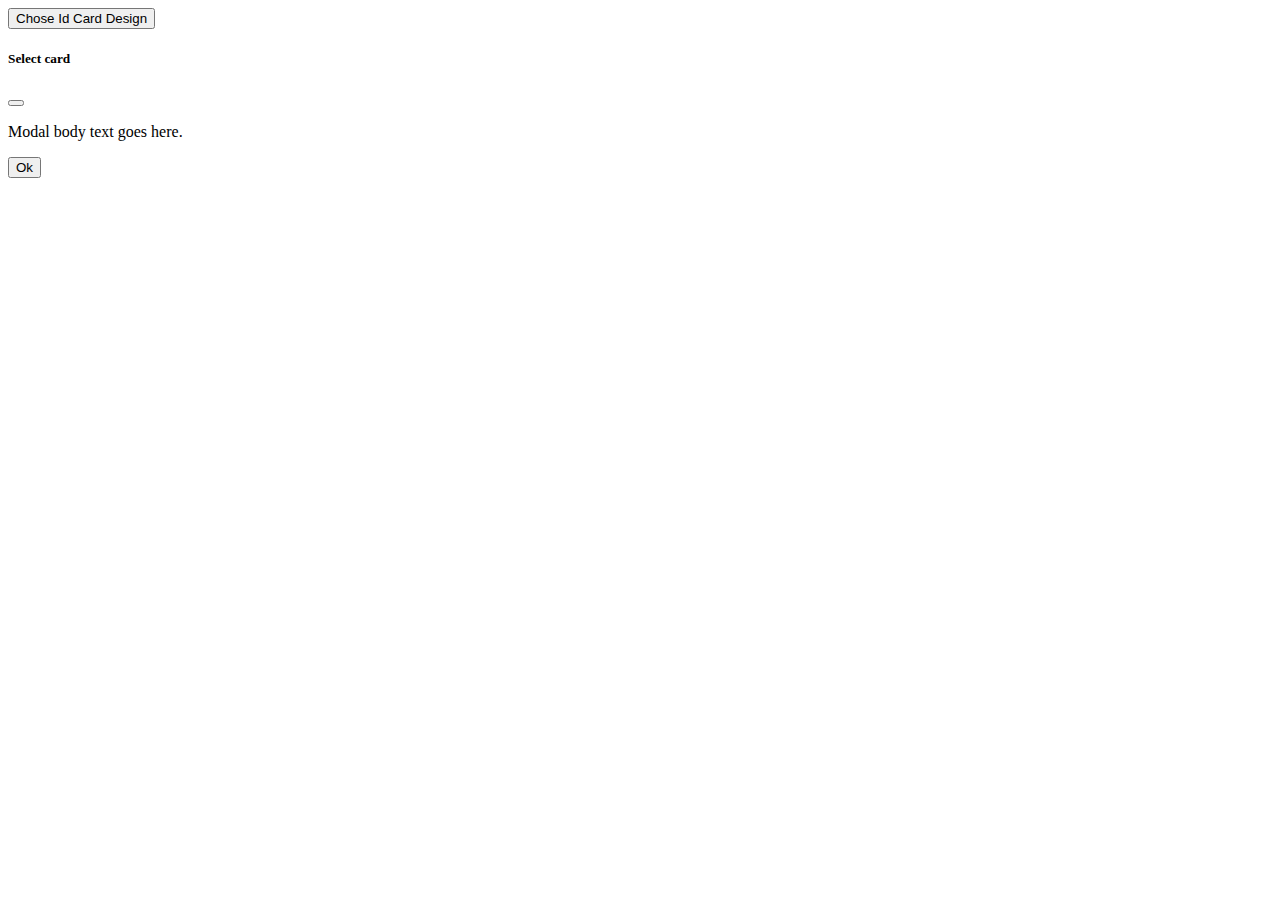
<file: services.html>
<!DOCTYPE html>
<html lang="en">
<head>
  <meta charset="UTF-8">
  <meta name="viewport" content="width=device-width, initial-scale=1.0">
  <link href="https://cdn.jsdelivr.net/npm/bootstrap@5.0.2/dist/css/bootstrap.min.css" rel="stylesheet" integrity="sha384-EVSTQN3/azprG1Anm3QDgpJLIm9Nao0Yz1ztcQTwFspd3yD65VohhpuuCOmLASjC" crossorigin="anonymous">
</head>
<body>
  <div class="container">
    <button type="button" class="btn btn-primary" data-bs-toggle="modal" data-bs-target="#popUp">
      Chose Id Card Design
    </button>
    <div class="modal" id="popUp">
      <div class="modal-dialog" >
        <div class="modal-content">
          <div class="modal-header">
            <h5 class="modal-title">Select card</h5>
            <button type="button" class="btn-close" data-bs-dismiss="modal" aria-label="Close"></button>
          </div>
          <div class="modal-body">
            <p>Modal body text goes here.</p>
          </div>
          <div class="modal-footer">
            <button type="button" class="btn btn-secondary" data-bs-dismiss="modal">Ok</button>
          </div>
        </div>
      </div>
    </div>
  </div>
  <script src="https://cdn.jsdelivr.net/npm/bootstrap@5.0.2/dist/js/bootstrap.bundle.min.js" integrity="sha384-MrcW6ZMFYlzcLA8Nl+NtUVF0sA7MsXsP1UyJoMp4YLEuNSfAP+JcXn/tWtIaxVXM" crossorigin="anonymous"></script>
</body>
</html>
</file>
